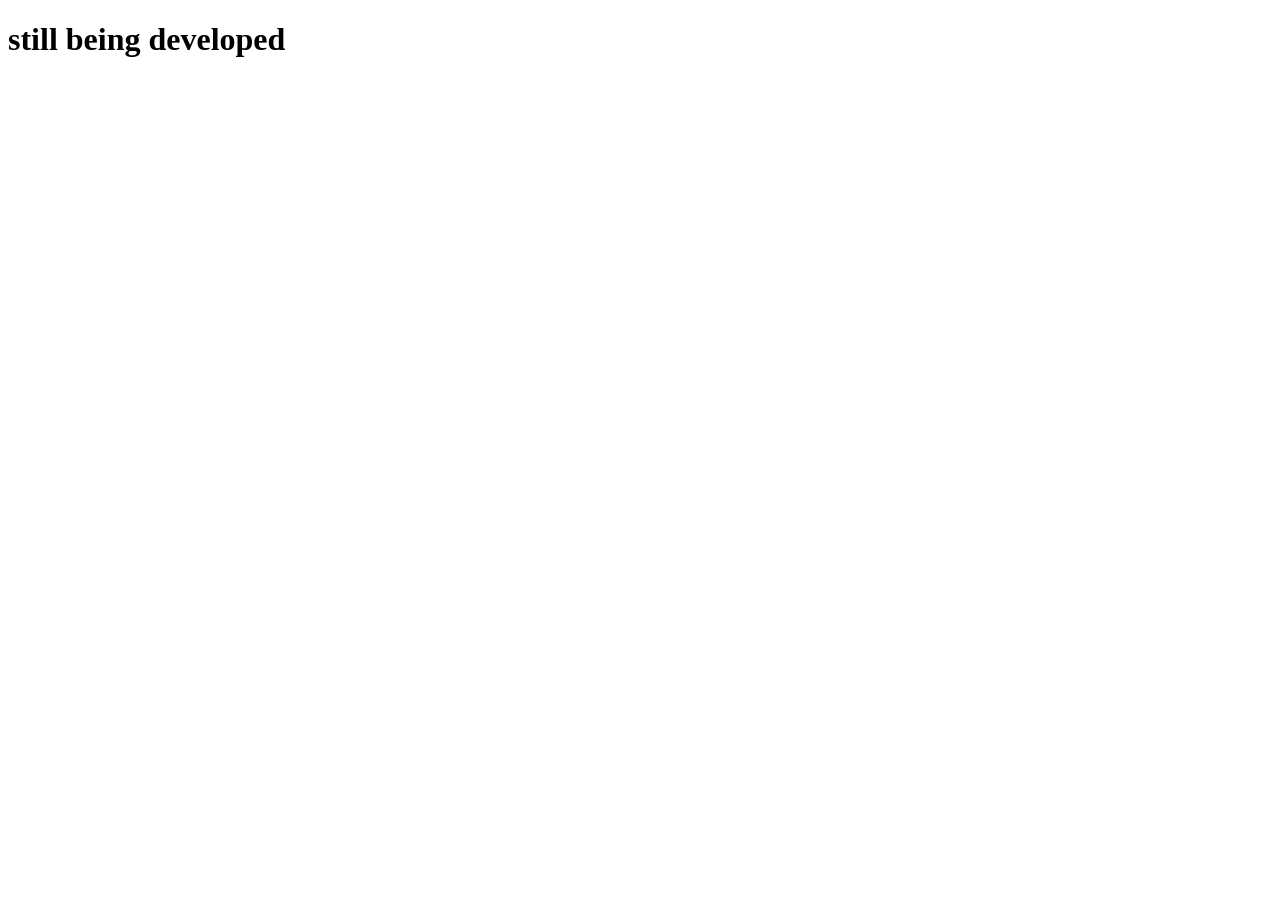
<file: pages/about.html>
<!DOCTYPE html>
<html lang="en">
<head>
    <meta charset="UTF-8">
    <meta name="viewport" content="width=device-width, initial-scale=1.0">
    <title>About</title>
</head>
<body>
    <h1>still being developed</h1>
</body>
</html>
</file>
